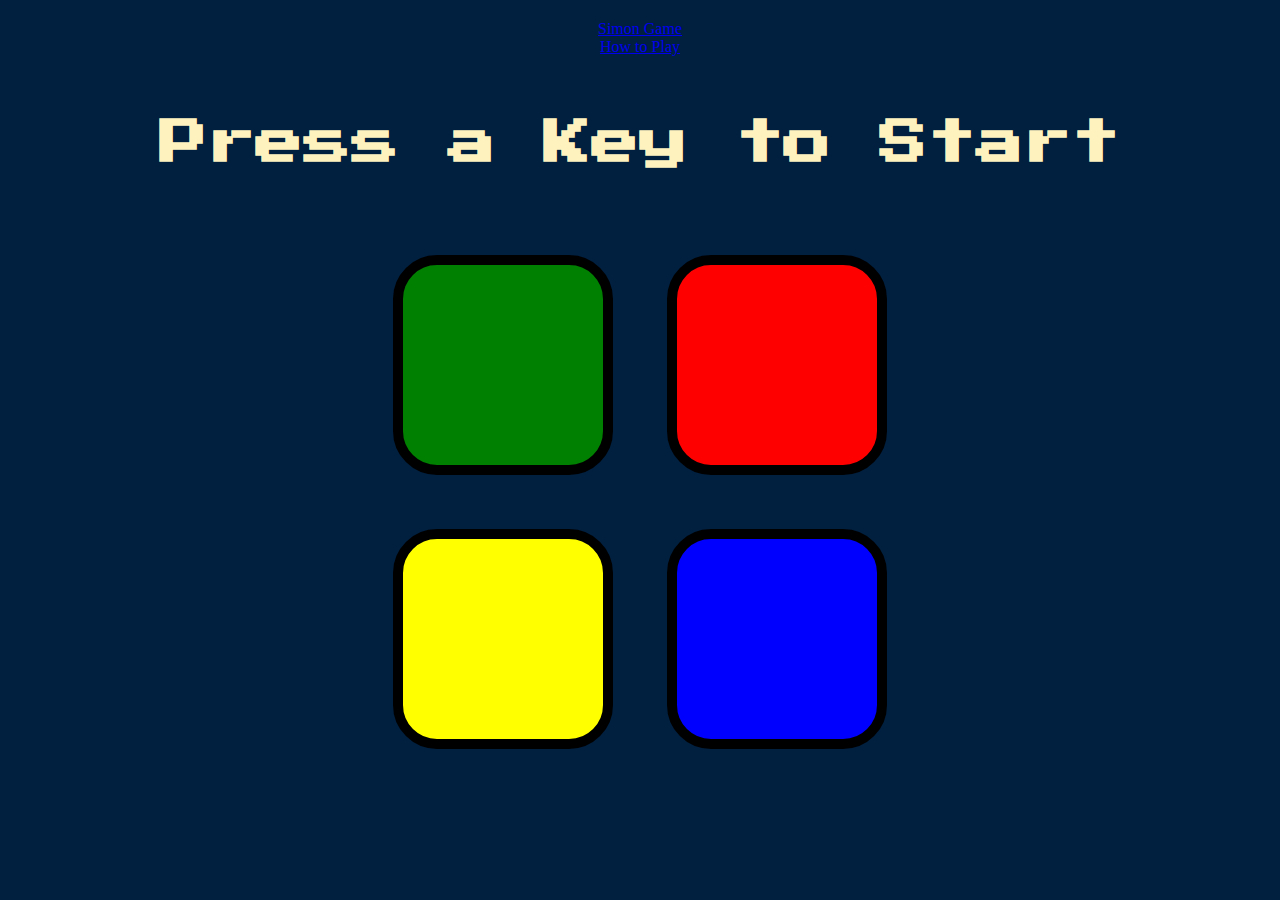
<file: index.html>
<!DOCTYPE html>
<html lang="en" dir="ltr">

<head>
  <meta charset="utf-8">
  <title>Simon</title>
  
  <!-- bootstrap link -->
  <link rel="stylesheet" href="https://stackpath.bootstrapcdn.com/bootstrap/4.5.0/css/bootstrap.min.css" integrity="sha384-9aIt2nRpC12Uk9gS9baDl411NQApFmC26EwAOH8WgZl5MYYxFfc+NcPb1dKGj7Sk" crossorigin="anonymous">

  <link rel="stylesheet" href="styles.css">
  
  <!-- font link -->
  <link href="https://fonts.googleapis.com/css?family=Press+Start+2P" rel="stylesheet">

</head>

<body>
  <nav class="navbar navbar-dark navigation">

    <a class="navbar-brand" href="index.html">Simon Game</a>

    <div class="navbar-nav">
      <a class="nav-item nav-link" href="how-to-play.html">How to Play</a>
    </div>

  </nav>

  <h1 id="level-title">Press a Key to Start</h1>
  <div>
    <div class="container-sm">

      <div type="button" id="green" class="btn green"></div>

      <div type="button" id="red" class="btn red"></div>

    </div>

    <div class="container-sm">

      <div type="button" id="yellow" class="btn yellow"></div>

      <div type="button" id="blue" class="btn blue"></div>

    </div>

  </div>

  <!-- bootstrap js -->
  <script src="https://code.jquery.com/jquery-3.5.1.slim.min.js" integrity="sha384-DfXdz2htPH0lsSSs5nCTpuj/zy4C+OGpamoFVy38MVBnE+IbbVYUew+OrCXaRkfj" crossorigin="anonymous"></script>
  <script src="https://cdn.jsdelivr.net/npm/popper.js@1.16.0/dist/umd/popper.min.js" integrity="sha384-Q6E9RHvbIyZFJoft+2mJbHaEWldlvI9IOYy5n3zV9zzTtmI3UksdQRVvoxMfooAo" crossorigin="anonymous"></script>
  <script src="https://stackpath.bootstrapcdn.com/bootstrap/4.5.0/js/bootstrap.min.js" integrity="sha384-OgVRvuATP1z7JjHLkuOU7Xw704+h835Lr+6QL9UvYjZE3Ipu6Tp75j7Bh/kR0JKI" crossorigin="anonymous"></script>

  <!-- jquery -->
  <script src="https://ajax.googleapis.com/ajax/libs/jquery/3.5.1/jquery.min.js"></script>

  <!-- game.js -->
  <script src="game.js"></script>

</body>

</html>
</file>
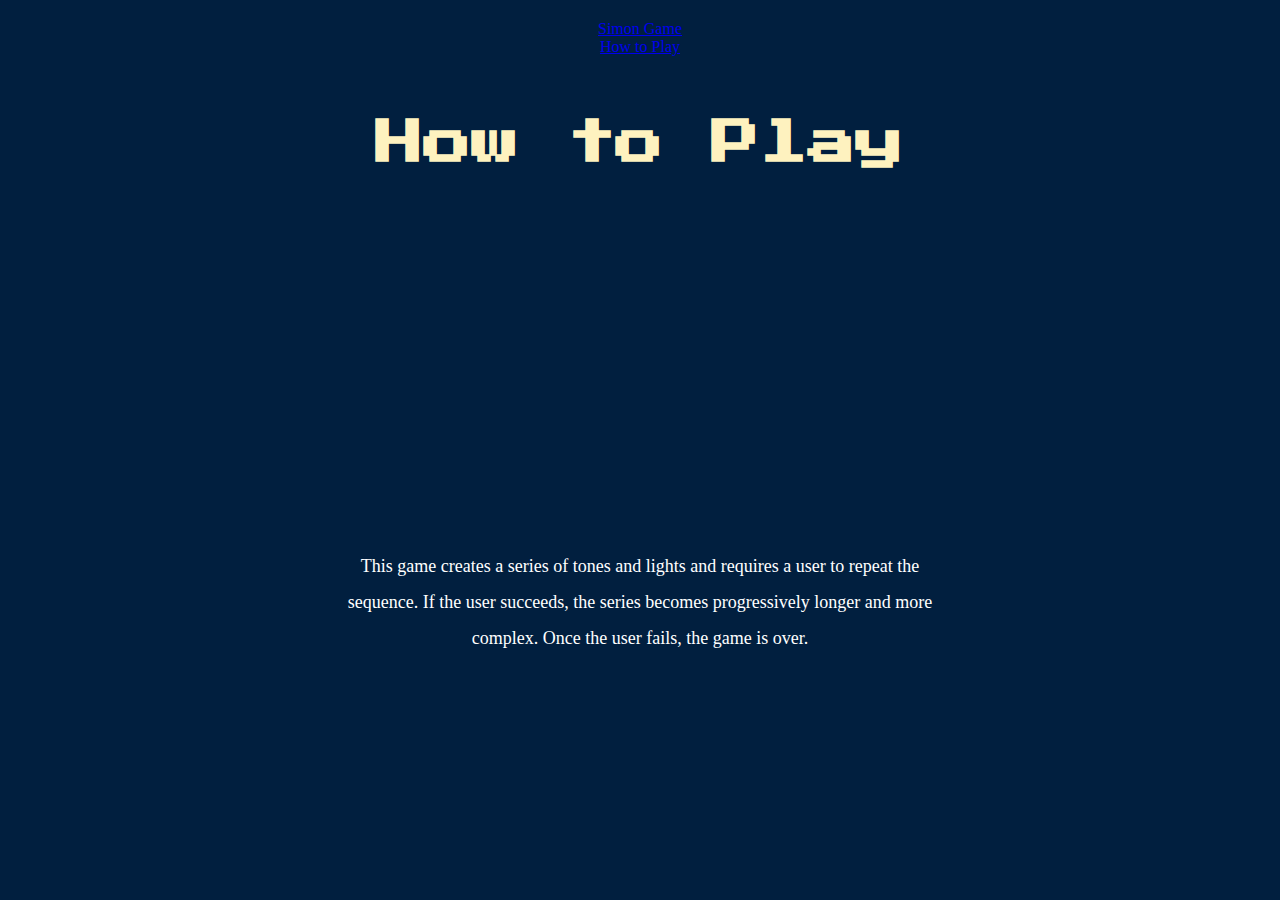
<file: how-to-play.html>
<!DOCTYPE html>
<html lang="en">
<head>
    <meta charset="UTF-8">
    <meta name="viewport" content="width=device-width, initial-scale=1.0">
    <title>Document</title>

    <!-- bootstrap link -->
    <link rel="stylesheet" href="https://stackpath.bootstrapcdn.com/bootstrap/4.5.0/css/bootstrap.min.css" integrity="sha384-9aIt2nRpC12Uk9gS9baDl411NQApFmC26EwAOH8WgZl5MYYxFfc+NcPb1dKGj7Sk" crossorigin="anonymous">

    <link rel="stylesheet" href="styles.css">

    <!-- font link -->
    <link href="https://fonts.googleapis.com/css?family=Press+Start+2P" rel="stylesheet">
</head>
<body>

    <nav class="navbar navbar-dark navigation">

        <a class="navbar-brand" href="index.html">Simon Game</a>

        <div class="navbar-nav">

            <a class="nav-item nav-link" href="how-to-play.html">How to Play</a>

        </div>

    </nav>

    <h1 id="level-title">How to Play</h1>    

    <div id="carousel-control" class="carousel slide" data-ride="false">

        <div class="carousel-inner">

            <div class="carousel-item active">

                <iframe class="container" height="300" src="https://www.youtube.com/embed/1Yqj76Q4jJ4" frameborder="0" allow="accelerometer; autoplay; encrypted-media; gyroscope; picture-in-picture" allowfullscreen></iframe>
          
            </div>

            <div class="carousel-item">

                <p class="game-instruction">
    
                    This game creates a series of tones and lights and requires a user to repeat the sequence. 
                    If the user succeeds, the series becomes progressively longer and more complex. 
                    Once the user fails, the game is over.
        
                </p>

            </div>

        </div>

        <a class="carousel-control-prev" href="#carousel-control" role="button" data-slide="prev">

          <span class="carousel-control-prev-icon" aria-hidden="true"></span>

        </a>

        <a class="carousel-control-next" href="#carousel-control" role="button" data-slide="next">

          <span class="carousel-control-next-icon" aria-hidden="true"></span>

        </a>

    </div>

    <!-- bootstrap js -->
    <script src="https://code.jquery.com/jquery-3.5.1.slim.min.js" integrity="sha384-DfXdz2htPH0lsSSs5nCTpuj/zy4C+OGpamoFVy38MVBnE+IbbVYUew+OrCXaRkfj" crossorigin="anonymous"></script>
    <script src="https://cdn.jsdelivr.net/npm/popper.js@1.16.0/dist/umd/popper.min.js" integrity="sha384-Q6E9RHvbIyZFJoft+2mJbHaEWldlvI9IOYy5n3zV9zzTtmI3UksdQRVvoxMfooAo" crossorigin="anonymous"></script>
    <script src="https://stackpath.bootstrapcdn.com/bootstrap/4.5.0/js/bootstrap.min.js" integrity="sha384-OgVRvuATP1z7JjHLkuOU7Xw704+h835Lr+6QL9UvYjZE3Ipu6Tp75j7Bh/kR0JKI" crossorigin="anonymous"></script>

</body>
</html>
</file>
<file: styles.css>
body {
  text-align: center;
  background-color: #011F3F;
}

.navigation{

  margin: 20px 20px 0;

}

#level-title {
  font-family: 'Press Start 2P', cursive;
  font-size: 3rem;
  margin:  5%;
  color: #FEF2BF;
}

.container {
  display: block;
  width: 50%;
  margin: auto;

}

.btn {
  margin: 25px !important;
  display: inline-block;
  height: 200px;
  width: 200px;
  border: 10px solid black;
  border-radius: 20%;
}

.game-over {
  background-color: red;
  opacity: 0.8;
}

.red {
  background-color: red;
}

.green {
  background-color: green;
}

.blue {
  background-color: blue;
}

.yellow {
  background-color: yellow;
}

.pressed {
  box-shadow: 0 0 20px white;
  background-color: grey;
}

/*  following are particularly in how to play page */

.game-instruction{
  color: #fff;
  font-size: large;
  padding: 0 25%;
  line-height: 2;
}
</file>
